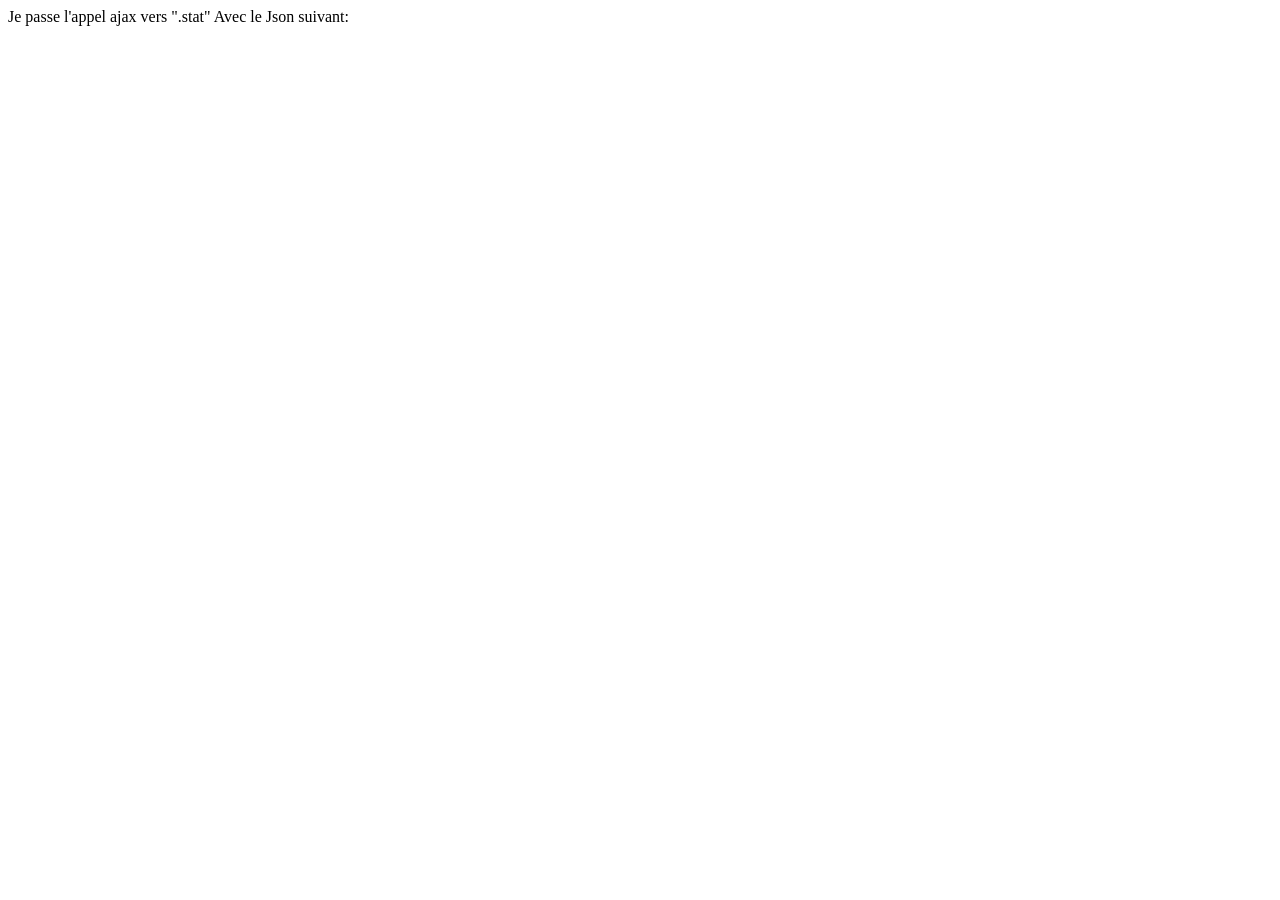
<file: WebContent/index.html>
<!DOCTYPE html PUBLIC "-//W3C//DTD HTML 4.01 Transitional//EN" "http://www.w3.org/TR/html4/loose.dtd">
<html>
<head>
<meta http-equiv="Content-Type" content="text/html; charset=ISO-8859-1">
<title>Page Surveill�e</title>
</head>

<script type="text/javascript" src="http://www.visitorjs.com/visitor.js?key=YOUR_KEY"></script>
<script src="./jquery-3.3.1.js" type="text/javascript"></script>


<body>
Je passe l'appel ajax vers ".stat"
Avec le Json suivant:
<p id="objetJson"></p> 

</body>

<script>

	var obj = {
			date:	visitor.session.sessionStart, 
			ip:		visitor.ip.address,
			pays:	visitor.geo.countryName,
			browser:visitor.browser.name,	 
			count:	visitor.session.visitCount
			};
	console.log(visitor);
	console.log(JSON.stringify(obj));
	
    $.ajax({
            type: 'post',
   /*         url: "http://localhost:8080/TP-Servlet-JSP/stat",*/
  	        url: "./stat",
            data: JSON.stringify(obj),
            contentType: "application/json; charset=utf-8"
         	}).done(function (listdata) {
				console.log("ajax done");
             	console.log(listdata);
            	});          

    document.getElementById("objetJson").innerHTML = JSON.stringify(obj);
        
</script>
</html>
</file>
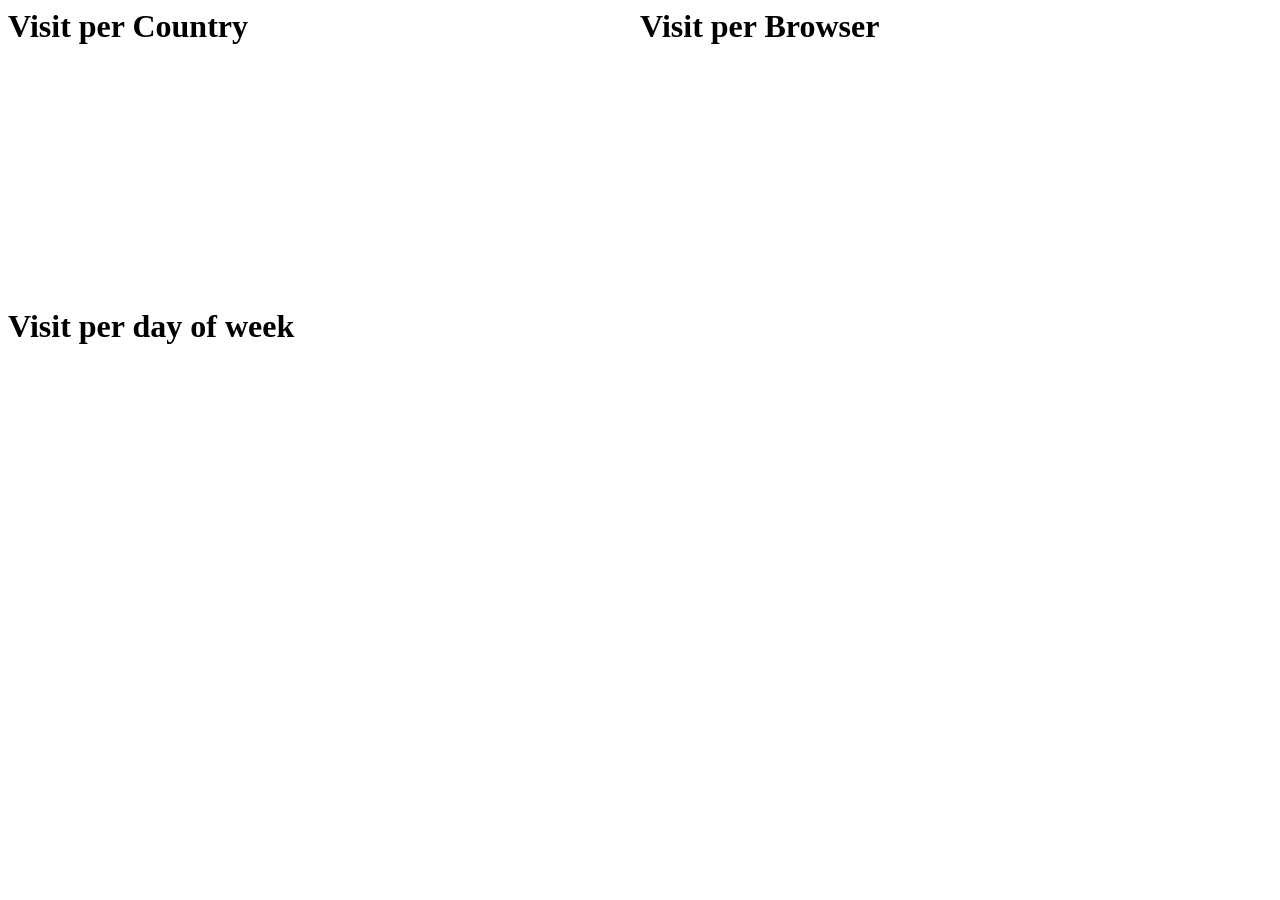
<file: WebContent/statistic.html>
<!DOCTYPE html>
<html>
<head>
<meta charset="ISO-8859-1">
<title>Nice display of web statistic</title>
</head>
<script src="https://www.amcharts.com/lib/4/core.js"></script>
<script src="https://www.amcharts.com/lib/4/charts.js"></script>
<script src="https://www.amcharts.com/lib/4/themes/animated.js"></script>
<link rel="stylesheet" type="text/css" href="style.css">

<body>
<div>
	<div class="left">
		<H1>Visit per Country</H1>
			<div id=chartdivCountry></div>
	</div>
	<div class="right">
		<H1>Visit per Browser</H1>
			<div id=chartdivBrowser></div>
	</div>
<div style="width: 100%;  float: left;" >
		<H1>Visit per day of week</H1>
			<div id=chartdivDay style="height:500px;"></div>
</div>
</div>

<script>
//Set theme
am4core.useTheme(am4themes_animated);

// Create chart instance
var chartPerCountry = am4core.create("chartdivCountry", am4charts.PieChart);
var chartPerBrowser = am4core.create("chartdivBrowser", am4charts.PieChart);
var chartPerDay = am4core.create("chartdivDay", am4charts.XYChart);


// Make it nicer
chartPerCountry.innerRadius = am4core.percent(40);
chartPerBrowser.innerRadius = am4core.percent(10);


chartPerCountry.dataSource.url = "./getStat/country";
chartPerBrowser.dataSource.url = "./getStat/browser";
chartPerDay.dataSource.url = "./getStat/day";


// Add and configure Series per Country
var pieSeriesCountry = chartPerCountry.series.push(new am4charts.PieSeries());
pieSeriesCountry.dataFields.value = "visit";
pieSeriesCountry.dataFields.category = "value";
pieSeriesCountry.slices.template.stroke = am4core.color("#D4B8B8");
pieSeriesCountry.slices.template.strokeWidth = 2;
pieSeriesCountry.slices.template.strokeOpacity = 1;

//Add and configure Series per Browser
var pieSeriesBrowser = chartPerBrowser.series.push(new am4charts.PieSeries());
pieSeriesBrowser.dataFields.value = "visit";
pieSeriesBrowser.dataFields.category = "value";
pieSeriesBrowser.slices.template.stroke = am4core.color("#D4B8B8");
pieSeriesBrowser.slices.template.strokeWidth = 2;
pieSeriesBrowser.slices.template.strokeOpacity = 1;


//Add and configure Series per day
chartPerDay.marginRight = 400;


// Create axes
var categoryAxis = chartPerDay.xAxes.push(new am4charts.CategoryAxis());
categoryAxis.dataFields.category = "value";
categoryAxis.title.text = "Day of Week";
categoryAxis.renderer.grid.template.location = 0;
categoryAxis.renderer.minGridDistance = 20;


var  valueAxis = chartPerDay.yAxes.push(new am4charts.ValueAxis());
valueAxis.title.text = "visit #";

// Create series
var series = chartPerDay.series.push(new am4charts.ColumnSeries());
series.dataFields.valueY = "visit";
series.dataFields.categoryX = "value";
series.name = "visit #";
series.tooltipText = "{name}: [bold]{valueY}[/]";
series.stacked = true;

// Add cursor
chartPerDay.cursor = new am4charts.XYCursor();

</script>





</body>
</html>
</file>
<file: WebContent/style.css>
div.left {
	width: 50%;
	height: 300px;
	float: left
}

div.right {
    margin-left: 50%; 
    height: 300px;
}

H1 {
	margin-top: 0px;	
}
</file>
